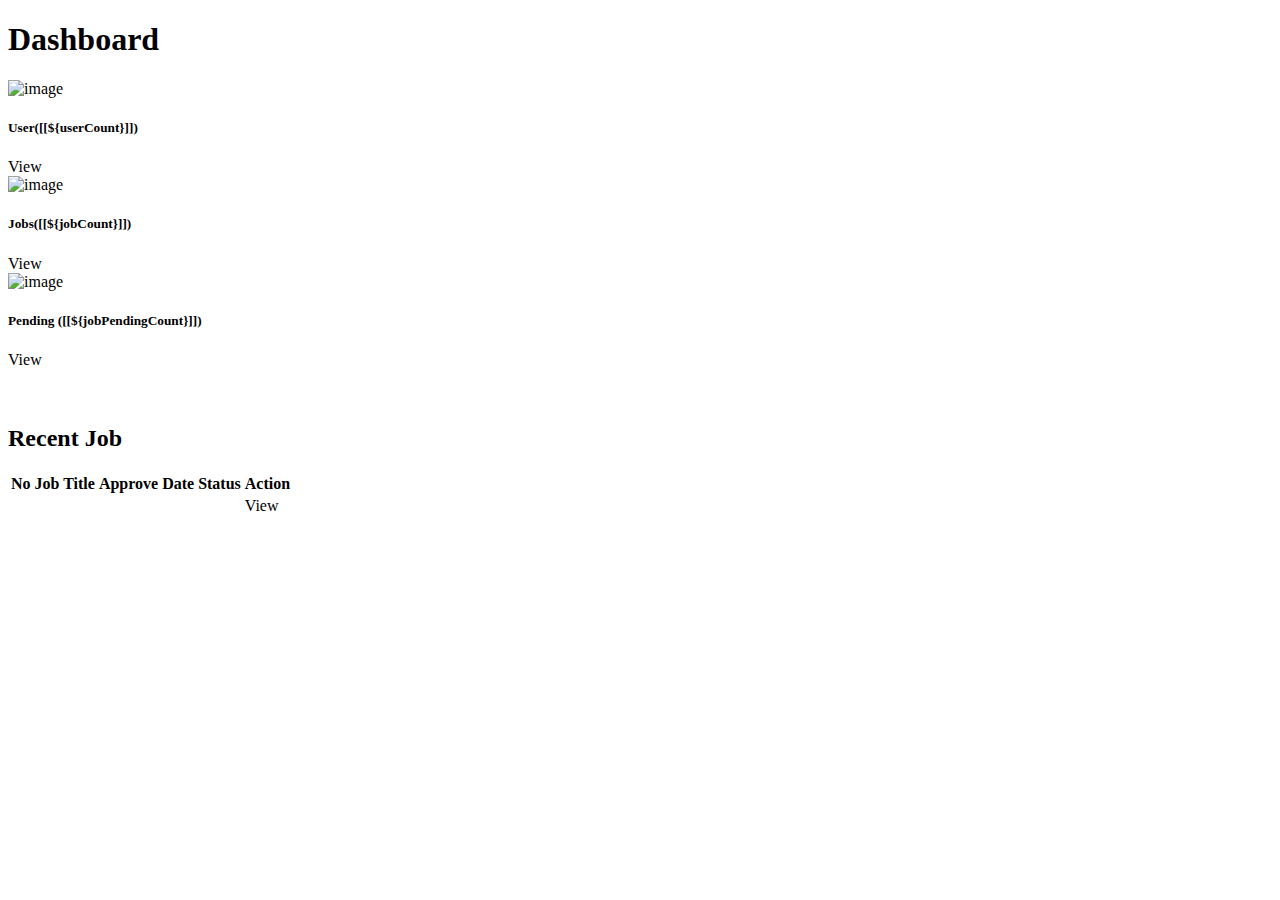
<file: src/main/resources/templates/index.html>
<!DOCTYPE html>
<html lang="en"
      xmlns:th="http://www.thymeleaf.org"
      xmlns:layout="http://www.ultraq.net.nz/thymeleaf/layout"
      layout:decorator
>
<head th:replace="layout::header">
</head>
<body>


<div class="container-fluid">
    <div class="row">

        <nav th:replace="layout::menu"></nav>

        <main role="main" class="col-md-9 ml-sm-auto col-lg-10 pt-3 px-4">

            <div class="d-flex justify-content-between flex-wrap flex-md-nowrap align-items-center pb-2 mb-3 border-bottom bg-color">
                <h1 class="h2">Dashboard</h1>
            </div>

            <div class="row">
                <div class="container col-3 bg-light ml-1 p-3">
                    <div class="row">
                        <div class="col-4"><img th:src="@{/image/user.png}" alt="image" width="80" height="100"></div>
                        <div class="col-4">
                            <h5 class="card-title">User([[${userCount}]])</h5>
                            <a th:href="@{/user}" class="btn btn-primary">View</a>
                        </div>
                    </div>
                </div>

                <div class="container col-3 bg-light ml-1 p-3">
                    <div class="row">
                        <div class="col-4"><img th:src="@{/image/job.png}" alt="image" width="80" height="100"></div>
                        <div class="col-4">
                            <h5 class="card-title">Jobs([[${jobCount}]])</h5>
                            <a th:href="@{/job}" class="btn btn-primary">View</a>
                        </div>
                    </div>
                </div>
                
                <div class="container col-3 bg-light ml-1 p-3">
                    <div class="row">
                        <div class="col-4"><img th:src="@{/image/job.png}" alt="image" width="80" height="100"></div>
                        <div class="col-4">
                            <h5 class="card-title">Pending ([[${jobPendingCount}]])</h5>
                            <a th:href="@{/review}" class="btn btn-primary">View</a>
                        </div>
                    </div>
                </div>
            </div>


            <br/><br/>

            <h2>Recent Job</h2>
            <div class="table-responsive">
                <table class="table table-striped table-sm">
                    <thead>
                    <tr>
                        <th>No</th>
                        <th>Job Title</th>
                        <th>Approve Date</th>
                        <th>Status</th>
                        <th>Action</th>
                    </tr>
                    </thead>
                    <tbody>
                    <tr th:each="job, iter: ${jobs}" th:object="${job}">
                        <td th:text="${(iter.index + 1)}"></td>
                        <td th:text="*{jobTitle}"></td>
                        <td th:text="${@dateDiffUtility.getDiffHour(job.approvedDate)}"></td>
                        <td th:text="*{status}"></td>
                        <td>
                            <a th:href="@{/job/view/{postId}(postId=*{postId})}" class="btn btn-info">View</a>
                        </td>
                    </tr>
                    </tbody>
                </table>
            </div>
        </main>


    </div>
</div>


<th:block th:replace="layout::script">
</th:block>

</body>
</html>
</file>
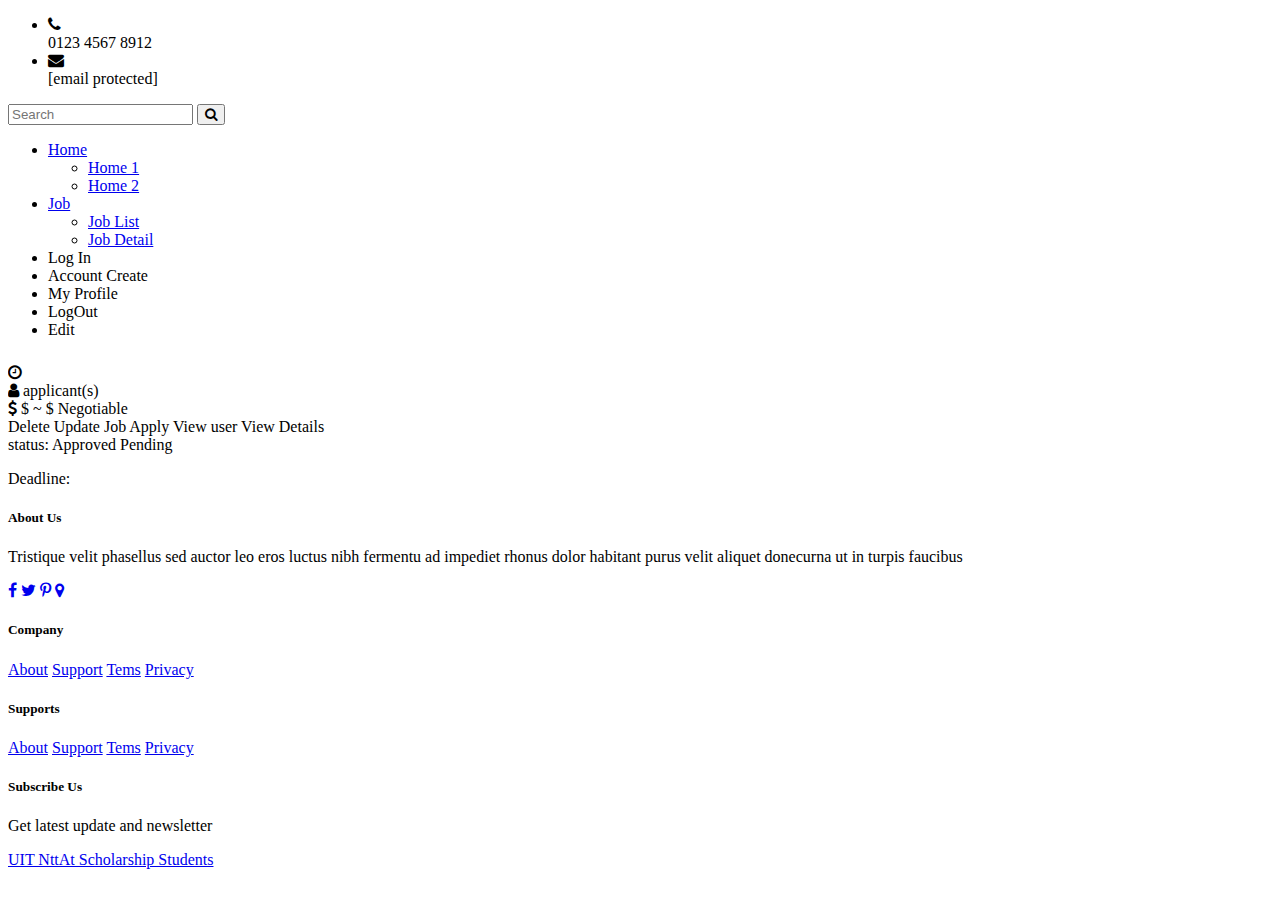
<file: src/main/resources/templates/common/master.html>
<!doctype html>
<html lang="eng" xmlns:th="http://www.w3.org/1000/xhtml" xmlns:sec="http://www.w3.org/1999/xhtml">
<head th:fragment="header">

<meta charset="utf-8">
<meta name="author" content="">
<meta name="description" content="">
<meta name="keywords" content="HTML,CSS,XML,JavaScript">
<meta http-equiv="x-ua-compatible" content="ie=edge">
<meta name="viewport" content="width=device-width, initial-scale=1.0">

<title>Jobz-post-job</title>

<script th:src="@{/js/4n2NXumNjtg5LPp6VXLlDicTUfA.js}"></script>
<link rel="apple-touch-icon" th:href="@{/images/apple-touch-icon.html}">
<link rel="shortcut icon" type="image/ico" th:href="@{/images/favicon.html}" />

<link rel="stylesheet" th:href="@{/css/bootstrap.min.css}">

<link th:href="@{/css/matrialize.css}" rel="stylesheet">

<link th:href="@{/owlcarousel/assets/owl.carousel.min.css}" rel="stylesheet">

<link rel="stylesheet" type="text/css" th:href="@{/css/jquery-ui.min.css}">

<link rel="stylesheet" th:href="@{/css/all.min.css}">

<link rel="stylesheet" th:href="@{/css/mdb.min.css}">

<link rel="stylesheet" href="https://cdnjs.cloudflare.com/ajax/libs/font-awesome/4.7.0/css/font-awesome.min.css">

<link rel="stylesheet" th:href="@{/css/style.css}">

<link rel="stylesheet" th:href="@{/css/mycss.css}">

 <link rel="stylesheet" th:href="@{/css/animations.css}">

 <link rel="stylesheet" th:href="@{/css/custom-radio-button.css}">
 

</head>
<body>
	<header class="header" th:fragment="common-header">
		<div class="top_bar background-color-orange">
			<div class="top_bar_container">
				<div class="container">
					<div class="row">
						<div class="col">
							<div
								class="top_bar_content d-flex flex-row align-items-center justify-content-start">
								<ul class="top_bar_contact_list">
									<li><i class="fa fa-phone coll" aria-hidden="true"></i>
										<div class="contact-no">0123 4567 8912</div></li>
									<li><i class="fa fa-envelope coll" aria-hidden="true"></i>
										<div class="email">
											<a
												th:href="@{https://demo.technosarjan.com/cdn-cgi/l/email-protection}"
												class="__cf_email__"
												data-cfemail="c3a6bba2aeb3afa683a9aca1b7a6ada7eda0acae">[email&#160;protected]</a>
										</div></li>
								</ul>
								<div class=" ml-auto ">
									<!--<div class="search_button search">
										<i class="large material-icons search-icone">search</i>
									</div>
									<div
										class="hamburger menu_mm  search_button transparent search display">
										<i
											class="large material-icons font-color-white  search-icone  menu_mm ">menu</i>
									</div>-->
								</div>
							</div>
						</div>
					</div>
				</div>
			</div>
		</div>

		<div class="header_container background-color-orange-light">
			<div class="container">
				<div class="row">
					<div class="col">
						<div
							class="header_content d-flex flex-row align-items-center justify-content-start">
							<!--<div class="logo_container">
								<a th:href="@{index.html}"> <img th:src="@{imags/logo.png}"
									class="logo-text" alt="">
								</a>
							</div>-->
							<nav class="main_nav_contaner ml-auto">
								<!--<ul class="main_nav">
									<li class="dropdown active "><a class="dropdown-toggle"
										data-toggle="dropdown" href="#">Home <span class="caret"></span></a>
										<ul class="dropdown-menu">
											<li><a href="index.html">Home variation 1</a></li>
											<li><a href="index2.html">Home variation 2</a></li>
										</ul></li>
									<li class="dropdown "><a class="dropdown-toggle"
										data-toggle="dropdown" href="#">Job <span class="caret"></span></a>
										<ul class="dropdown-menu">
											<li><a th:href="job_category.html">Job List</a></li>
											<li><a th:href="job_detail.html">Job Detail</a></li>
										</ul></li>
					            	<li><a sec:authorize="isAnonymous()" th:href="@{/login}">Log In</a></li>
					            	<li><a sec:authorize="isAnonymous()" th:href="@{/userRegister}">Account Create</a></li>
						            <li><a sec:authorize="isAuthenticated()" th:href="@{/myProfile}">My Profile</a></li>
						             <li><a sec:authorize="isAuthenticated()" th:href="@{/logout}">LogOut</a></li>
						             <li><a sec:authorize="isAuthenticated()" th:href="@{/updateUser}">Edit</a></li>
									<li class="dropdown ">
                                        <a class="dropdown-toggle" data-toggle="dropdown" href="#"><i class="fa fa-building fa-2x" aria-hidden="true"></i>
                                            <span class="caret"></span>
                                        </a>
                                        <ul class="dropdown-menu">
                                            <li><a href="job_category.html">Edit Profile</a></li>
                                            <li><a th:href="@{/viewPosts}">View Uploaded Posts</a></li>
                                        </ul>
                                    </li>
									<li class="dropdown ">
                                        <a class="dropdown-toggle" data-toggle="dropdown" href="#"><i class="fa fa-user fa-2x" aria-hidden="true"></i>
                                            <span class="caret"></span>
                                        </a>
                                        <ul class="dropdown-menu">
                                            <li><a th:href="@{/signup}">Sign Up</a></li>
                                            <li><a th:href="@{/login}">LogIn</a></li>
                                            <li><a th:href="@{/companyAccount}">My Account</a></li>
                                        </ul>
                                    </li>
								</ul>
								<div class=" Post-Jobs" sec:authorize="hasAnyAuthority('ROLE_COMPANY')">		
									<a th:href="@{/postJob}" class=""> Post Jobs </a>
								</div>
								<div class="hamburger menu_mm menu-vertical">
									<i
										class="large material-icons font-color-white menu_mm menu-vertical">menu</i>
								</div>-->
							</nav>
						</div>
					</div>
				</div>
			</div>
		</div>

		<div
			class="menu d-flex flex-column align-items-end justify-content-start text-right menu_mm trans_400">
			<div class="menu_close_container">
				<div class="menu_close">
					<div></div>
					<div></div>
				</div>
			</div>
			<div class="search">
				<form action="#" class="header_search_form menu_mm">
					<input type="search" class="search_input menu_mm"
						placeholder="Search" required="required">
					<button
						class="header_search_button d-flex flex-column align-items-center justify-content-center menu_mm">
						<i class="fa fa-search menu_mm" aria-hidden="true"></i>
					</button>
				</form>
			</div>
			<nav class="menu_nav">
				<ul class="menu_mm">
					<li class="dropdown menu_mm"><a class="dropdown-toggle"
						data-toggle="dropdown" href="#">Home <span class="caret"></span></a>
						<ul class="dropdown-menu">
							<li><a href="index.html">Home 1</a></li>
							<li><a href="index2.html">Home 2</a></li>
						</ul></li>
					<li class="dropdown menu_mm"><a
						class="dropdown-toggle menu_mm" data-toggle="dropdown" href="#">Job
					</a>
						<ul class="dropdown-menu menu_mm">
							<li class="menu_mm"><a href="job_category.html">Job List</a></li>
							<li class="menu_mm"><a href="job_detail.html">Job Detail</a></li>
						</ul></li>
					    <li><a sec:authorize="isAnonymous()" th:href="@{/login}">Log In</a></li>
					    <li><a sec:authorize="isAnonymous()" th:href="@{/userRegister}">Account Create</a></li>
						<li><a sec:authorize="isAuthenticated()" th:href="@{/myProfile}">My Profile</a></li>
						<li><a sec:authorize="isAuthenticated()" th:href="@{/logout}">LogOut</a></li>
						<li><a sec:authorize="isAuthenticated()" th:href="@{/updateUser}">Edit</a></li>
				</ul>
			</nav>
		</div>
	</header>
	<div class="detail" th:each="post : ${listOfPosts}" th:fragment="jobPost">
		<input type="hidden" id="postId" th:value="${post.postId}">
		<div class="media display-inline text-align-center">
			<!-- <img src="imags/job-post-icone-1.png" alt="John Doe" class="mr-3 "> -->
			<div class="media-body text-left  text-align-center">
				<h6 th:text="${post.jobTitle}"></h6>
				<i class="fa fa-clock-o" aria-hidden="true"></i>
				<span class="text" th:text="${post.jobType}"></span>
				<br />
				<i class="fa fa-user text-primary" aria-hidden="true"></i>
				<span class="text" th:text="${post.employeeLimit}"></span> applicant(s)
				<br />
			  <i class="fa fa-usd text-warning" aria-hidden="true"></i>
				   
				<span th:if="${post.minSalary gt 0 and post.maxSalary gt 0}">
					$<span class="text font-size" th:text="${post.minSalary}"></span> ~
					$<span class="text font-size" th:text="${post.maxSalary}"></span>
				</span>
				<span th:if="${post.minSalary == null and post.maxSalary == null}">
					Negotiable
				</span>
				<div class="float-right margin-top text-align-center">
					<a th:onclick="'deletePost(\'' + ${post.postId} + '\');'" class="btn btn-danger" sec:authorize="hasAnyAuthority('ROLE_COMPANY')">Delete</a>
					
					<a th:href="@{/updatePost/}+${post.postId}" class="btn btn-info" sec:authorize="hasAnyAuthority('ROLE_COMPANY')">Update</a>
					
				   <a th:href="@{/jobApply/}+${post.postId}" class="btn btn-info" sec:authorize="hasAnyAuthority('ROLE_END_USER')">Job Apply</a>
				   
					<a th:href="@{/jobApplyUsers/}+${post.postId}" class="btn btn-info" sec:authorize="hasAnyAuthority('ROLE_COMPANY')">View user</a>
					
				   <a th:href="@{/jobPostDetails/}+${post.postId}" class="btn btn-info">View Details</a>

					<div>status: 
						<span th:if="${post.status}" class="text-success">Approved</span>
						<span th:if="!${post.status}" class="text-warning">Pending</span>
					</div> 
					<p class="date-time">Deadline: <span th:text="${post.deadline}"></span></p>
				</div>
			</div>
		</div>
	</div>
	<footer th:fragment="footer" id="footer" class="background-color-white">
		<div class="container">
			<div class="vertical-space-100"></div>
			<div class="row">
				<div class="col-lg-4 col-md-6 vertical-space-2">
					<h5>About Us</h5>
					<p class="paregraf">Tristique velit phasellus sed auctor leo
						eros luctus nibh fermentu ad impediet rhonus dolor habitant purus
						velit aliquet donecurna ut in turpis faucibus</p>
					<a href="#"> <i class="fa fa-facebook social-icon"></i></a> <a
						href="#"> <i class="fa fa-twitter social-icon"></i></a> <a
						href="#"> <i class="fa fa-pinterest-p social-icon"></i></a> <a
						href="#"> <i class="fa fa-map-marker social-icon"></i></a>
				</div>
				<div class="col-lg-2 col-md-6 vertical-space-2">
					<h5>Company</h5>
					<div class="text">
						<a href="#">About</a> <a href="#">Support</a> <a href="#">Tems</a>
						<a href="#">Privacy</a>
					</div>
				</div>
				<div class="col-lg-2 col-md-6 vertical-space-2">
					<h5>Supports</h5>
					<div class="text">
						<a href="#">About</a> <a href="#">Support</a> <a href="#">Tems</a>
						<a href="#">Privacy</a>
					</div>
				</div>
				<div class="col-lg-4 col-md-6 vertical-space-2">
					<h5>Subscribe Us</h5>
					<p>Get latest update and newsletter</p>
					<div class="vertical-space-30"></div>
					<!--<form>
						<input type="email" class="email " placeholder="Email Address "
							required="required"> <span class="fa fa-envelope email-icone "></span>
						<input type="submit" class="Subscribe" value="Subscribe">
					</form>-->
				</div>
			</div>
			<div class="vertical-space-60"></div>
		</div>
		<div class="container-fluid background-color-orange main-footer">
			<div class="container text-center">
				<div class="vertical-space-30"></div>
				<p>
					<a target="_blank" href="#">UIT NttAt Scholarship Students</a>
				</p>
			</div>
		</div>
	</footer>


	<div th:fragment="common-script">
		<script th:src="@{/js/email-decode.min.js}"></script>
		<script th:src="@{/js/jquery.min.js}"></script>
		<script th:src="@{/js/popper.min.js}"></script>
		<script th:src="@{/js/bootstrap.min.js}"></script>
		<script th:src="@{/owlcarousel/owl.carousel.min.js}"></script>
		<script th:src="@{/js/jquery-ui.min.js}"></script>
		<script th:src="@{/js/sweetalert.min.js}"></script>
		<script th:src="@{/js/mdb.min.js}"></script>
		<script th:src="@{/js/custom.js}"></script>
		<script th:src="@{/js/myjs.js}"></script>
		<script>
                (function(e, t, n) {
                    var r = e.querySelectorAll("html")[0];
                    r.className = r.className.replace(/(^|\s)no-js(\s|$)/, "$1js$2");
                })(document, window, 0);
        </script>
	</div>
</body>

</html>
</file>
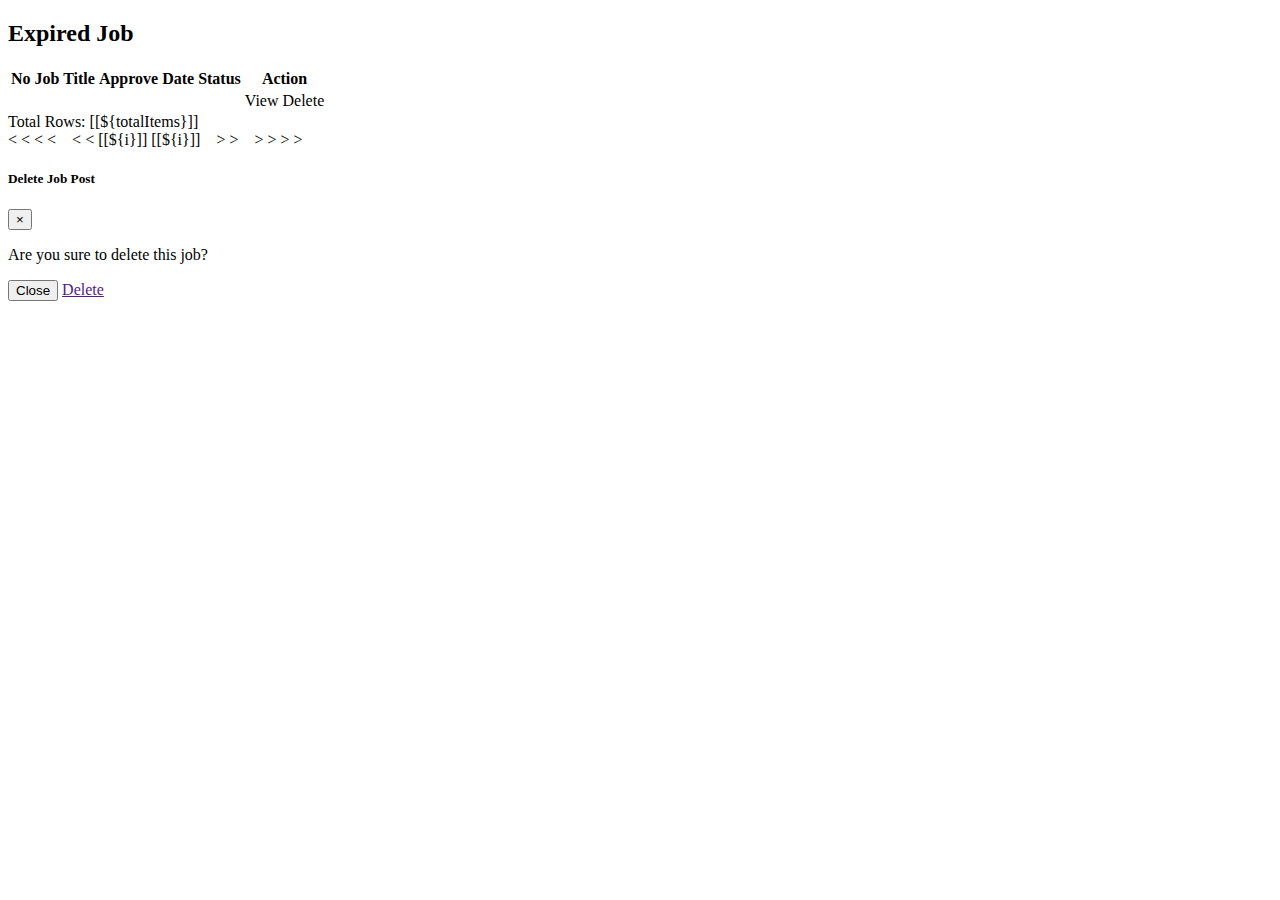
<file: src/main/resources/templates/expire/job.html>
<!DOCTYPE html>
<html lang="en"
      xmlns:th="http://www.thymeleaf.org"
      xmlns:layout="http://www.ultraq.net.nz/thymeleaf/layout"
      layout:decorator
>
<head th:replace="layout::header">
</head>
<body>


<div class="container-fluid">
    <div class="row">

        <nav th:replace="layout::menu"></nav>

        <main role="main" class="col-md-9 ml-sm-auto col-lg-10 pt-3 px-4">

            <div class="bg-color"><h2>Expired Job</h2></div>
            <div class="table-responsive table-hover">
                <table class="table table-striped table-sm">
                    <thead>
                    <tr>
                        <th>No</th>
                        <th>Job Title</th>
                        <th>Approve Date</th>
                        <th>Status</th>
                        <th>Action</th>
                    </tr>
                    </thead>
                    <tbody>
                    <tr th:each="job, iter: ${jobs}" th:object="${job}">
                        <td th:text="${(iter.index + 1) + (30 * (currentPage -1))}"></td>
                        <td th:text="*{jobTitle}"></td>
                        <td th:text="*{approvedDate}"></td>
                        <td th:text="*{status}"></td>
                        <td th:if="${#httpServletRequest.getRequestURI().contains('/expire')}">
                            <a th:href="@{/expire/view/{postId}(postId=*{postId})}" class="btn btn-info">View</a>
                           
                            <a th:href="@{/expire/delete/{postId}/{page}(postId=*{postId}, page=${currentPage})}" class="btn btn-danger delBtn">Delete</a>
                        </td>
                    </tr>
                    </tbody>
                </table>
            </div>

            <div th:if="${totalPage > 1}">
                <div class="row">
                    <div class="col-2">
                        Total Rows: [[${totalItems}]]
                    </div>
                    <div class="col-10">
                        <a th:if="${currentPage > 1}" th:href="@{'/expire/page/' + ${1}}"> &lt &lt </a>
                        <a th:unless="${currentPage > 1}"> &lt &lt </a>

                        &nbsp;&nbsp;
                        <a th:if="${currentPage > 1}" th:href="@{'/expire/page/' + ${currentPage - 1}}"> &lt </a>
                        <a th:unless="${currentPage > 1}"> &lt </a>

                        <span th:each="i : ${#numbers.sequence(1, totalPage)}">
                            <a th:if="${currentPage != i}" th:href="@{'/expire/page/' + ${i}}">[[${i}]]</a>
                            <a th:unless="${currentPage != i}">[[${i}]]</a> &nbsp;&nbsp;
                        </span>

                        <a th:if="${currentPage < totalPage}" th:href="@{'/expire/page/' + ${currentPage + 1}}"> &gt </a>
                        <a th:unless="${currentPage < totalPage}"> &gt </a>
                        &nbsp;&nbsp;

                        <a th:if="${currentPage < totalPage}" th:href="@{'/expire/page/' + ${totalPage}}">  &gt &gt </a>
                        <a th:unless="${currentPage < totalPage}"> &gt  &gt </a>
                    </div>
                </div>
            </div>
        </main>

        <div class="modal fade" id="deleteModal" tabindex="-1" role="dialog" aria-labelledby="exampleModalLabel" aria-hidden="true">
            <div class="modal-dialog" role="document">
                <div class="modal-content">
                    <div class="modal-header">
                        <h5 class="modal-title" id="exampleModalLabel">Delete Job Post</h5>
                        <button type="button" class="close" data-dismiss="modal" aria-label="Close">
                            <span aria-hidden="true">&times;</span>
                        </button>
                    </div>
                    <div class="modal-body">
                        <p class="alert alert-danger">
                            Are you sure to delete this job?
                        </p>
                    </div>
                    <div class="modal-footer">
                        <button type="button" class="btn btn-secondary" data-dismiss="modal">Close</button>
                        <a href="" class="btn btn-danger" id="delRef">Delete</a>
                    </div>
                </div>
            </div>
        </div>


    </div>
</div>


<th:block th:replace="layout::script">
</th:block>

<script>
    $('.delBtn').on('click', function() {
        console.log("delete btn is clicked");
       event.preventDefault();
       var href = $(this).attr('href');
       console.log(href);
       $('#deleteModal #delRef').attr('href', href);
       $('#deleteModal').modal();

    });



</script>

<script th:inline="javascript">
    $(document).ready(function () {
        var notification = /*[[${notification}]]*/ "";
        var action = /*[[${action}]]*/ "";

        if (action === 'delete') {
            iziToast.show({
                title: 'Success',
                message: notification,
                position: 'topRight',
                timeout: 10000,
                color: 'green'
            });
        } else if (action === 'update') {
            $('#myToast').toast('show');
            iziToast.show({
                title: 'Success',
                message: notification,
                position: 'topRight',
                timeout: 10000,
                color: 'green'
            });
        }
    });
</script>

</body>
</html>
</file>
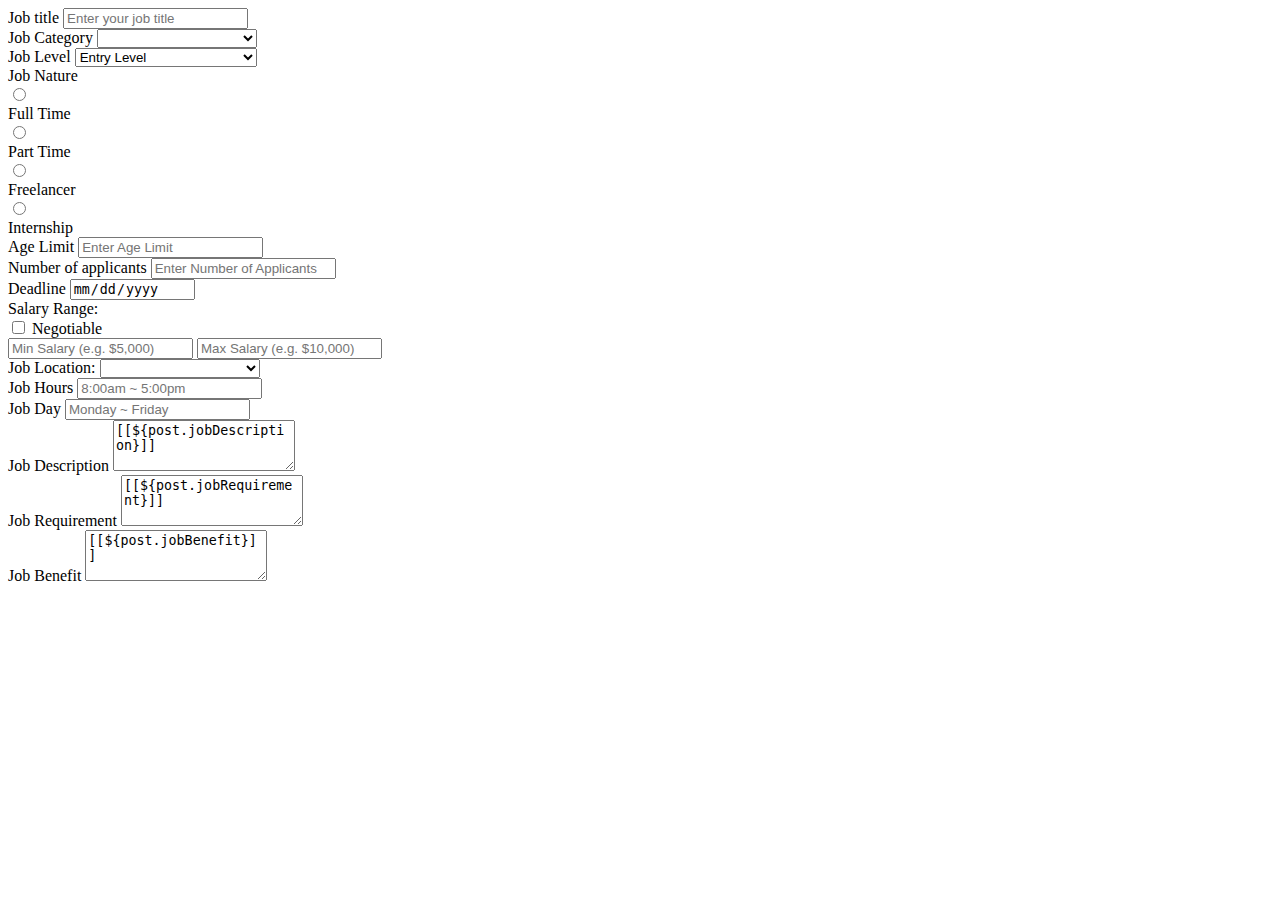
<file: src/main/resources/templates/expire/new.html>
<!doctype html>
<html lang="eng" xmlns:th="http://www.w3.org/1000/xhtml">

<head th:replace="common/master :: header" />

<body class="background-color-white" ng-app="ngAnimate">
 
    
    
    <section id="post_job">
        <div class="vertical-space-100"></div>
        <div class="vertical-space-101"></div>
        <div class="container">
            
            <!-- <a href="#" class="Save">Save</a> -->
            <div class="vertical-space-60"></div>
            <div class="job-post-box">
                <form th:action="@{/addPost}" method="POST">
                    <input type="hidden" name="postId" th:value="${post.postId}" />
                    <div class="form-group">
                        <label for="jobTitle">Job title</label>
                        <input type="text" class="form-control" id="jobTitle" th:name="jobTitle" th:value="${post.jobTitle}" placeholder="Enter your job title" readonly />
                    </div>
                    <div class="row">
                        <div class="col-lg-6 col-md-12">
                            <div class="form-group">
                                <label for="jobCategory">Job Category</label>
                                <select th:name="jobCategory" id="jobCategory" class="form-control" readonly>
                                    <option value="" disabled="disabled">Please select an option</option>
                                    <option th:each="jobCategory : ${jobCategoriesList}" th:text="${jobCategory}"
                                    th:selected="(${post.jobCategory}==${jobCategory})"></option>
                                </select>
                            </div>
                        </div>
                        <div class="col-lg-6 col-md-12">
                            <div class="form-group">
                                <label for="jobLevel">Job Level</label>
                                <select th:name="jobLevel" id="jobLevel" class="form-control" readonly>
                                    <option value="" disabled="disabled">Please select an option</option>
                                    <option th:selected="*{post.jobLevel=='Entry Level'}">Entry Level</option>
                                    <option th:selected="*{post.jobLevel=='Manager'}">Manager</option>
                                    <option th:selected="*{post.jobLevel=='Experienced Non-Manager'}">Experienced Non-Manager</option>
                                    <option th:selected="*{post.jobLevel=='Director and above'}">Director and above</option>
                                </select>
                            </div>
                        </div>
                    </div>
                    
                    <div id="Job-Nature">
                        <label>Job Nature</label>
                    </div>
                    <div>
                        <div class="radio-tile-group">
                            <div class="input-container">
                                <input type="radio" name="jobType" class="radio-button" value="Full Time" th:checked="*{post.jobType=='Full Time'}">
                                <div class="radio-tile">
                                    <label for="fullTime" class="radio-tile-label">Full Time</label>
                                </div>
                            </div>
                            <div class="input-container">
                                <input type="radio" name="jobType" class="radio-button" value="Part Time" th:checked="*{post.jobType=='Part Time'}">
                                <div class="radio-tile">
                                    <label for="fullTime" class="radio-tile-label">Part Time</label>
                                </div>
                            </div>
                            <div class="input-container">
                                <input type="radio" name="jobType" class="radio-button" value="Freelancer" th:checked="*{post.jobType=='Freelancer'}">
                                <div class="radio-tile">
                                    <label for="fullTime" class="radio-tile-label">Freelancer</label>
                                </div>
                            </div>
                            <div class="input-container">
                                <input type="radio" name="jobType" class="radio-button" value="Internship" th:checked="*{post.jobType=='Internship'}">
                                <div class="radio-tile">
                                    <label for="fullTime" class="radio-tile-label">Internship</label>
                                </div>
                            </div>
                        </div>
                    </div>
                    <div class="row mt-3">
                        <div class="col-lg-4 col-md-4">
                            <div class="form-group">
                                <label for="ageLimit">Age Limit</label>
                                <input type="text" class="form-control" id="ageLimit" th:name="ageLimit" th:value="${post.ageLimit}" placeholder="Enter Age Limit" readonly />
                            </div>
                        </div>
                        <div class="col-lg-4 col-md-4">
                            <div class="form-group">
                                <label for="employeeLimit">Number of applicants</label>
                                <input type="text" class="form-control" id="employeeLimit" th:name="employeeLimit" th:value="${post.employeeLimit}" placeholder="Enter Number of Applicants" readonly />
                            </div>
                        </div>
                        <div class="col-lg-4 col-md-4">
                            <div class="form-group">
                                <label for="deadline">Deadline</label>
                                <input type="date" class="form-control" id="deadline" th:name="deadline" th:value="${post.deadline}" readonly>
                            </div>
                        </div>
                    </div>
                    <div class="row">
                        <div class="col-lg-6 col-md-6">
                            <div class="form-group">
                                <label for="salary">Salary Range:</label>
                                <div>
                                    <input type="checkbox" ng-model="checked" th:attr="ng-init='checked='+${post.minSalary == null and post.maxSalary == null}" />   Negotiable
                                </div>
                                <div class="d-flex flex-row animate-if" ng-if="!checked">
                                    <input type="text" class="form-control mr-3" id="minSalary" th:name="minSalary" th:value="${post.minSalary}" placeholder="Min Salary (e.g. $5,000)" readonly>
                                    <input type="text" class="form-control" id="maxSalary" th:name="maxSalary" th:value="${post.maxSalary}" placeholder="Max Salary (e.g. $10,000)" readonly>
                                </div>
                            </div>
                        </div>
                        <div class="col-lg-6 col-md-6">
                            <div class="form-group">
                                <label for="jobLocation">Job Location:</label>
                                <select
                                id="jobLocation" class="form-control"
                                th:name="jobLocation"
                                readonly="readonly">
                                <option value="" disabled="disabled">Please
                                    select an option</option>
                                    <option th:each="jobLocation : ${jobLocationsList}" th:text="${jobLocation}"
                                    th:selected="(${post.jobLocation}==${jobLocation})"></option>
                                </select>
                            </div>
                        </div>
                    </div>
                    <div class="row">
                        <div class="col-lg-6 col-md-6">
                            <div class="form-group">
                                <label for="jobHour">Job Hours</label>
                                <input type="text" class="form-control" id="jobHour" th:name="jobHour" th:value="${post.jobHour}" placeholder="8:00am ~ 5:00pm" readonly />
                            </div>
                        </div>
                        <div class="col-lg-6 col-md-6">
                            <div class="form-group">
                                <label for="jobDay">Job Day</label>
                                <input type="text" class="form-control" id="jobDay" th:name="jobDay" th:value="${post.jobDay}" placeholder="Monday ~ Friday" readonly />
                            </div>
                        </div>
                    </div>
                    <!-- <div class="row">
                        <div class="col-lg-6 col-md-6">
                            <div class="form-group ">
                                <label>Company Logo</label>
                                <div class="box text-center">
                                    <input type="file" name="file-5[]" id="file-5" class="inputfile inputfile-4" data-multiple-caption="{count} files selected" multiple />
                                    <label for="file-5">
                                        <i>
                                            <img src="imags/job-post.png" class="imtges" alt="">
                                        </i>
                                        <span>Drop your file here, or <i class="font-color-orange">Browse</i></span>
                                    </label>
                                </div>
                            </div>
                        </div>
                        <div class="col-lg-6 col-md-6">
                            <div class="form-group">
                                <label>Document</label>
                                <div class="box text-center">
                                    <input type="file" name="file-7[]" id="file-7" class="inputfile1 inputfile-4" data-multiple-caption="{count} files selected" multiple />
                                    <label for="file-7">
                                        <i>
                                            <img src="imags/job-post.png" class="imtges" alt="">
                                        </i>
                                        <span>Drop your file here, or <i class="font-color-orange">Browse</i></span>
                                    </label>
                                </div>
                            </div>
                        </div>
                    </div> -->
                    <div class="form-group">
                        <label for="jobDescription">Job Description</label>
                        <textarea class="form-control small" id="jobDescription" th:name="jobDescription" th:inline="text" placeholder="Write job description" rows="3" readonly>[[${post.jobDescription}]]</textarea>
                    </div>
                    <div class="form-group">
                        <label for="jobRequirement">Job Requirement</label>
                        <textarea class="form-control large" id="jobRequirement" th:name="jobRequirement" th:inline="text" placeholder="Write job requirement" rows="3" readonly>[[${post.jobRequirement}]]</textarea>
                    </div>
                    <div class="form-group">
                        <label for="jobBenefit">Job Benefit</label>
                        <textarea class="form-control large" id="jobBenefit" th:name="jobBenefit" th:inline="text" placeholder="Write job benefit" rows="3" readonly>[[${post.jobBenefit}]]</textarea>
                    </div>
                    
                    <div class="form-group">
                        <!--<label>Agree with term and conditions</label>
                        <div class="form-check">
                            <input type="checkbox" class="form-check-input " id="exampleCheck1" readonly />
                            <label class="form-check-label text-left" for="exampleCheck1">Agree with the <a href="">Term and Conditions</a></label>
                        </div>-->
                    </div>
                   
                </form>
            </div>
        </div>
    </section>
    
    <footer th:replace="common/master :: footer" />
    
    <div th:replace="common/master :: common-script" />
    <script th:src="@{/js/angular.min.js}"></script>
    <script th:src="@{/js/angular-animate.js}"></script>
</body>

</html>
</file>
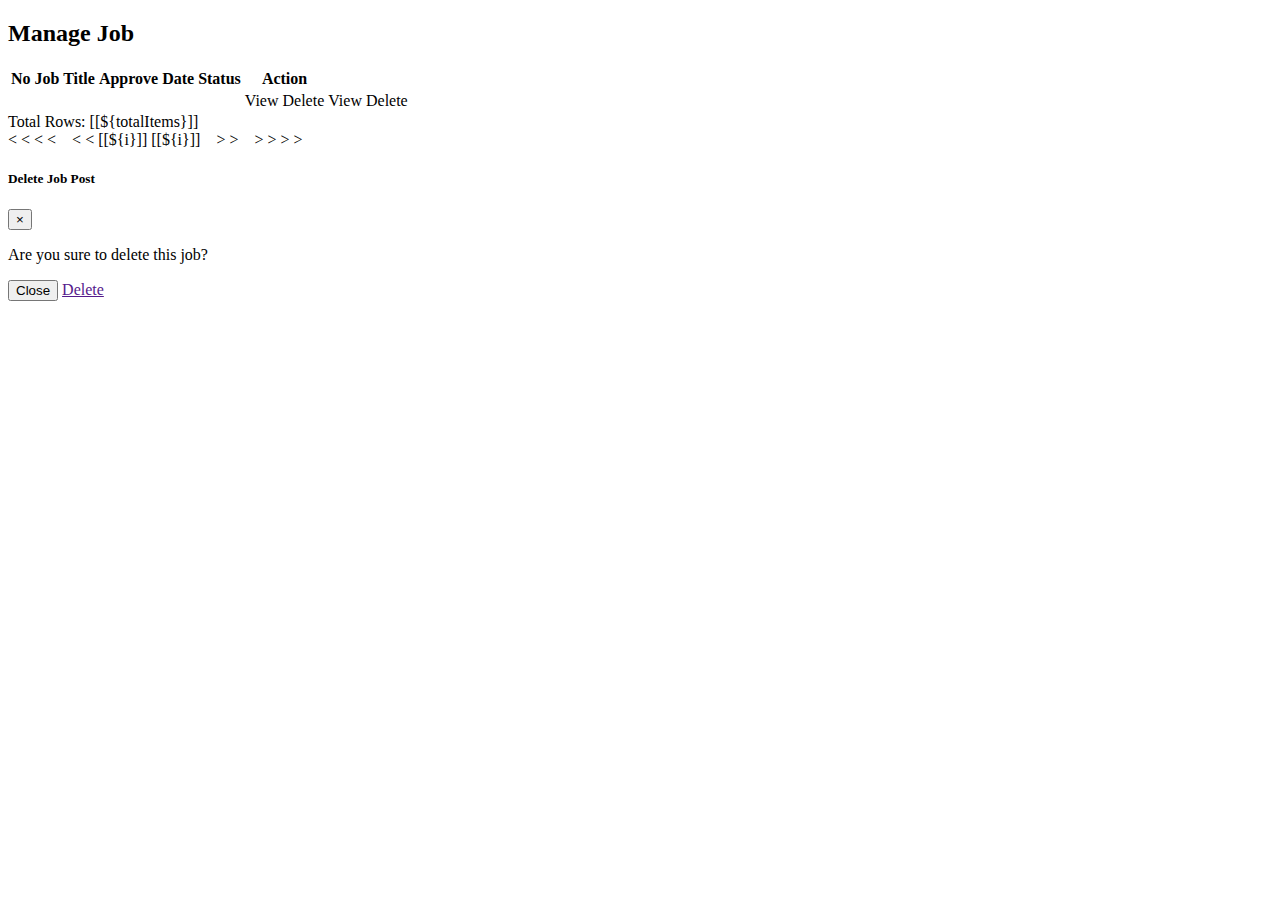
<file: src/main/resources/templates/job/job.html>
<!DOCTYPE html>
<html lang="en"
      xmlns:th="http://www.thymeleaf.org"
      xmlns:layout="http://www.ultraq.net.nz/thymeleaf/layout"
      layout:decorator
>
<head th:replace="layout::header">
</head>
<body>


<div class="container-fluid">
    <div class="row">

        <nav th:replace="layout::menu"></nav>

        <main role="main" class="col-md-9 ml-sm-auto col-lg-10 pt-3 px-4">

            <div class="bg-color"><h2>Manage Job</h2></div>
            <div class="table-responsive table-hover">
                <table class="table table-striped table-sm">
                    <thead>
                    <tr>
                        <th>No</th>
                        <th>Job Title</th>
                        <th>Approve Date</th>
                        <th>Status</th>
                        <th>Action</th>
                    </tr>
                    </thead>
                    <tbody>
                    <tr th:each="job, iter: ${jobs}" th:object="${job}">
                        <td th:text="${(iter.index + 1) + (30 * (currentPage -1))}"></td>
                        <td th:text="*{jobTitle}"></td>
                        <td th:text="*{approvedDate}"></td>
                        <td th:text="*{status}"></td>
                        <td th:if="${#httpServletRequest.getRequestURI().contains('/job')}">
                            <a th:href="@{/job/view/{postId}(postId=*{postId})}" class="btn btn-info">View</a>
                           
                            <a th:href="@{/job/delete/{postId}/{page}(postId=*{postId}, page=${currentPage})}" class="btn btn-danger delBtn">Delete</a>
                        </td>
                        <td th:if="${#httpServletRequest.getRequestURI().contains('/expire')}">
                            <a th:href="@{/expire/view/{postId}(postId=*{postId})}" class="btn btn-info">View</a>
                           
                            <a th:href="@{/expire/delete/{postId}/{page}(postId=*{postId}, page=${currentPage})}" class="btn btn-danger delBtn">Delete</a>
                        </td>
                    </tr>
                    </tbody>
                </table>
            </div>

            <div th:if="${totalPage > 1}">
                <div class="row">
                    <div class="col-2">
                        Total Rows: [[${totalItems}]]
                    </div>
                    <div class="col-10">
                        <a th:if="${currentPage > 1}" th:href="@{'/job/page/' + ${1}}"> &lt &lt </a>
                        <a th:unless="${currentPage > 1}"> &lt &lt </a>

                        &nbsp;&nbsp;
                        <a th:if="${currentPage > 1}" th:href="@{'/job/page/' + ${currentPage - 1}}"> &lt </a>
                        <a th:unless="${currentPage > 1}"> &lt </a>

                        <span th:each="i : ${#numbers.sequence(1, totalPage)}">
                            <a th:if="${currentPage != i}" th:href="@{'/job/page/' + ${i}}">[[${i}]]</a>
                            <a th:unless="${currentPage != i}">[[${i}]]</a> &nbsp;&nbsp;
                        </span>

                        <a th:if="${currentPage < totalPage}" th:href="@{'/job/page/' + ${currentPage + 1}}"> &gt </a>
                        <a th:unless="${currentPage < totalPage}"> &gt </a>
                        &nbsp;&nbsp;

                        <a th:if="${currentPage < totalPage}" th:href="@{'/job/page/' + ${totalPage}}">  &gt &gt </a>
                        <a th:unless="${currentPage < totalPage}"> &gt  &gt </a>
                    </div>
                </div>
            </div>
        </main>

        <div class="modal fade" id="deleteModal" tabindex="-1" role="dialog" aria-labelledby="exampleModalLabel" aria-hidden="true">
            <div class="modal-dialog" role="document">
                <div class="modal-content">
                    <div class="modal-header">
                        <h5 class="modal-title" id="exampleModalLabel">Delete Job Post</h5>
                        <button type="button" class="close" data-dismiss="modal" aria-label="Close">
                            <span aria-hidden="true">&times;</span>
                        </button>
                    </div>
                    <div class="modal-body">
                        <p class="alert alert-danger">
                            Are you sure to delete this job?
                        </p>
                    </div>
                    <div class="modal-footer">
                        <button type="button" class="btn btn-secondary" data-dismiss="modal">Close</button>
                        <a href="" class="btn btn-danger" id="delRef">Delete</a>
                    </div>
                </div>
            </div>
        </div>


    </div>
</div>


<th:block th:replace="layout::script">
</th:block>

<script>
    $('.delBtn').on('click', function() {
        console.log("delete btn is clicked");
       event.preventDefault();
       var href = $(this).attr('href');
       console.log(href);
       $('#deleteModal #delRef').attr('href', href);
       $('#deleteModal').modal();

    });



</script>

<script th:inline="javascript">
    $(document).ready(function () {
        var notification = /*[[${notification}]]*/ "";
        var action = /*[[${action}]]*/ "";

        if (action === 'delete') {
            iziToast.show({
                title: 'Success',
                message: notification,
                position: 'topRight',
                timeout: 10000,
                color: 'green'
            });
        } else if (action === 'update') {
            $('#myToast').toast('show');
            iziToast.show({
                title: 'Success',
                message: notification,
                position: 'topRight',
                timeout: 10000,
                color: 'green'
            });
        }
    });
</script>

</body>
</html>
</file>
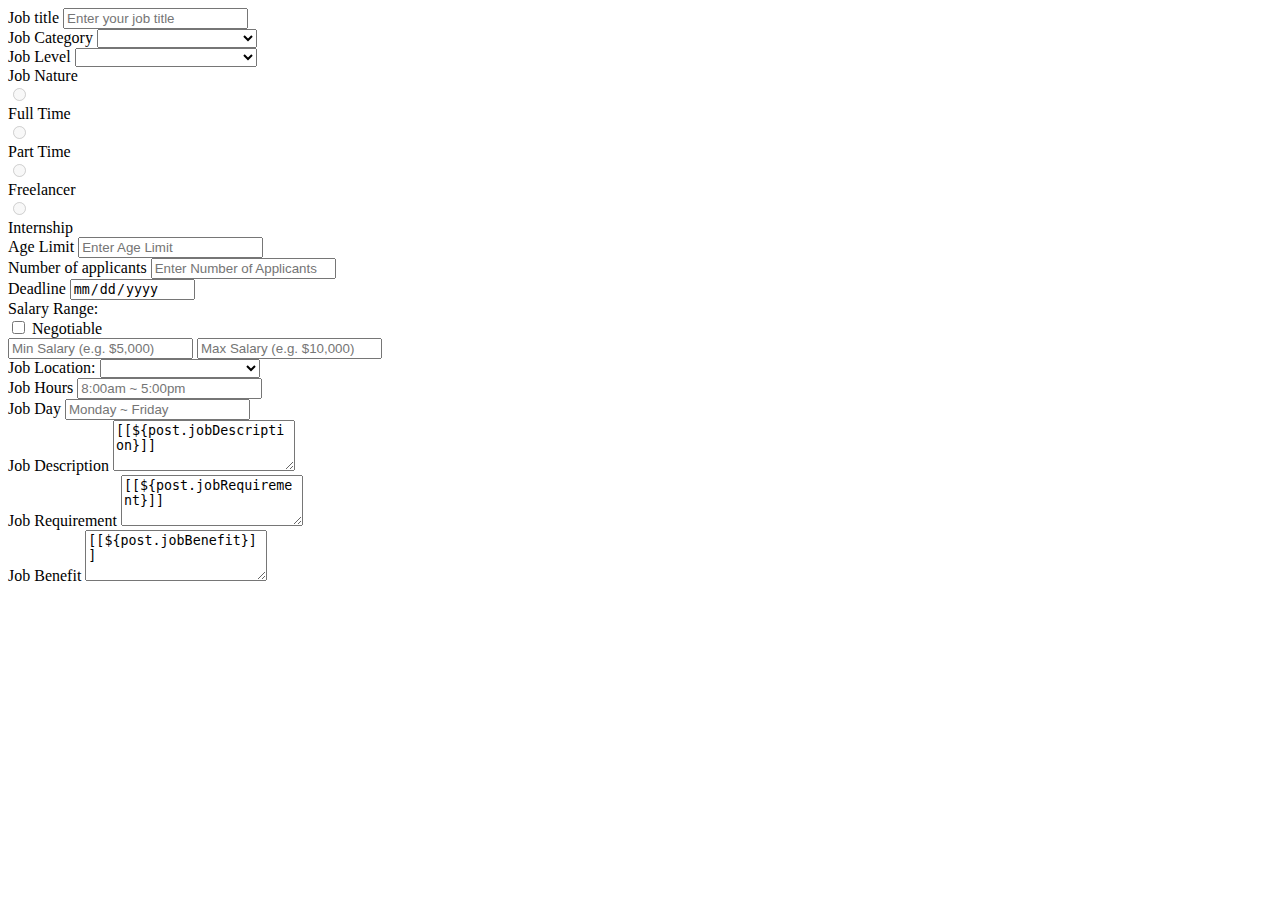
<file: src/main/resources/templates/job/new.html>
<!doctype html>
<html lang="eng" xmlns:th="http://www.w3.org/1000/xhtml">

<head th:replace="common/master :: header" />

<body class="background-color-white" ng-app="ngAnimate">
 
    
    
    <section id="post_job">
        <div class="vertical-space-100"></div>
        <div class="vertical-space-101"></div>
        <div class="container">
           
            <!-- <a href="#" class="Save">Save</a> -->
            <div class="vertical-space-60"></div>
            <div class="job-post-box">
                <form th:action="@{/addPost}" method="POST">
                    <input type="hidden" name="postId" th:value="${post.postId}" />
                    <div class="form-group">
                        <label for="jobTitle">Job title</label>
                        <input type="text" class="form-control" id="jobTitle" th:name="jobTitle" th:value="${post.jobTitle}" placeholder="Enter your job title" readonly />
                    </div>
                    <div class="row">
                        <div class="col-lg-6 col-md-12">
                            <div class="form-group">
                                <label for="jobCategory">Job Category</label>
                                <select th:name="jobCategory" id="jobCategory" class="form-control" readonly>
                                    <option value="" disabled="disabled">Please select an option</option>
                                    <option th:each="jobCategory : ${jobCategoriesList}" th:text="${jobCategory}"
                                    th:selected="(${post.jobCategory}==${jobCategory})"></option>
                                </select>
                            </div>
                        </div>
                        <div class="col-lg-6 col-md-12">
                            <div class="form-group">
                                <label for="jobLevel">Job Level</label>
                                <select th:name="jobLevel" id="jobLevel" class="form-control" readonly>
                                    <option value="" disabled="disabled">Please select an option</option>
                                    <option th:selected="*{post.jobLevel=='Entry Level'}"  disabled="disabled">Entry Level</option>
                                    <option th:selected="*{post.jobLevel=='Manager'}"  disabled="disabled">Manager</option>
                                    <option th:selected="*{post.jobLevel=='Experienced Non-Manager'}"  disabled="disabled">Experienced Non-Manager</option>
                                    <option th:selected="*{post.jobLevel=='Director and above'}"  disabled="disabled">Director and above</option>
                                </select>
                            </div>
                        </div>
                    </div>
                    
                    <div id="Job-Nature">
                        <label>Job Nature</label>
                    </div>
                    <div>
                        <div class="radio-tile-group">
                            <div class="input-container">
                                <input type="radio" name="jobType" class="radio-button" value="Full Time" th:checked="*{post.jobType=='Full Time'}"  disabled="disabled">
                                <div class="radio-tile">
                                    <label for="fullTime" class="radio-tile-label">Full Time</label>
                                </div>
                            </div>
                            <div class="input-container">
                                <input type="radio" name="jobType" class="radio-button" value="Part Time" th:checked="*{post.jobType=='Part Time'}"  disabled="disabled">
                                <div class="radio-tile">
                                    <label for="fullTime" class="radio-tile-label">Part Time</label>
                                </div>
                            </div>
                            <div class="input-container">
                                <input type="radio" name="jobType" class="radio-button" value="Freelancer" th:checked="*{post.jobType=='Freelancer'}"  disabled="disabled">
                                <div class="radio-tile">
                                    <label for="fullTime" class="radio-tile-label">Freelancer</label>
                                </div>
                            </div>
                            <div class="input-container">
                                <input type="radio" name="jobType" class="radio-button" value="Internship" th:checked="*{post.jobType=='Internship'}"  disabled="disabled">
                                <div class="radio-tile">
                                    <label for="fullTime" class="radio-tile-label">Internship</label>
                                </div>
                            </div>
                        </div>
                    </div>
                    <div class="row mt-3">
                        <div class="col-lg-4 col-md-4">
                            <div class="form-group">
                                <label for="ageLimit">Age Limit</label>
                                <input type="text" class="form-control" id="ageLimit" th:name="ageLimit" th:value="${post.ageLimit}" placeholder="Enter Age Limit" readonly />
                            </div>
                        </div>
                        <div class="col-lg-4 col-md-4">
                            <div class="form-group">
                                <label for="employeeLimit">Number of applicants</label>
                                <input type="text" class="form-control" id="employeeLimit" th:name="employeeLimit" th:value="${post.employeeLimit}" placeholder="Enter Number of Applicants" readonly />
                            </div>
                        </div>
                        <div class="col-lg-4 col-md-4">
                            <div class="form-group">
                                <label for="deadline">Deadline</label>
                                <input type="date" class="form-control" id="deadline" th:name="deadline" th:value="${post.deadline}" readonly>
                            </div>
                        </div>
                    </div>
                    <div class="row">
                        <div class="col-lg-6 col-md-6">
                            <div class="form-group">
                                <label for="salary">Salary Range:</label>
                                <div>
                                    <input type="checkbox" ng-model="checked" th:attr="ng-init='checked='+${post.minSalary == null and post.maxSalary == null}" />   Negotiable
                                </div>
                                <div class="d-flex flex-row animate-if" ng-if="!checked">
                                    <input type="text" class="form-control mr-3" id="minSalary" th:name="minSalary" th:value="${post.minSalary}" placeholder="Min Salary (e.g. $5,000)" readonly>
                                    <input type="text" class="form-control" id="maxSalary" th:name="maxSalary" th:value="${post.maxSalary}" placeholder="Max Salary (e.g. $10,000)" readonly>
                                </div>
                            </div>
                        </div>
                        <div class="col-lg-6 col-md-6">
                            <div class="form-group">
                                <label for="jobLocation">Job Location:</label>
                                <select
                                id="jobLocation" class="form-control"
                                th:name="jobLocation"
                                readonly="readonly">
                                <option value="" disabled="disabled">Please
                                    select an option</option>
                                    <option th:each="jobLocation : ${jobLocationsList}" th:text="${jobLocation}"
                                    th:selected="(${post.jobLocation}==${jobLocation})"></option>
                                </select>
                            </div>
                        </div>
                    </div>
                    <div class="row">
                        <div class="col-lg-6 col-md-6">
                            <div class="form-group">
                                <label for="jobHour">Job Hours</label>
                                <input type="text" class="form-control" id="jobHour" th:name="jobHour" th:value="${post.jobHour}" placeholder="8:00am ~ 5:00pm" readonly />
                            </div>
                        </div>
                        <div class="col-lg-6 col-md-6">
                            <div class="form-group">
                                <label for="jobDay">Job Day</label>
                                <input type="text" class="form-control" id="jobDay" th:name="jobDay" th:value="${post.jobDay}" placeholder="Monday ~ Friday" readonly />
                            </div>
                        </div>
                    </div>
                    <!-- <div class="row">
                        <div class="col-lg-6 col-md-6">
                            <div class="form-group ">
                                <label>Company Logo</label>
                                <div class="box text-center">
                                    <input type="file" name="file-5[]" id="file-5" class="inputfile inputfile-4" data-multiple-caption="{count} files selected" multiple />
                                    <label for="file-5">
                                        <i>
                                            <img src="imags/job-post.png" class="imtges" alt="">
                                        </i>
                                        <span>Drop your file here, or <i class="font-color-orange">Browse</i></span>
                                    </label>
                                </div>
                            </div>
                        </div>
                        <div class="col-lg-6 col-md-6">
                            <div class="form-group">
                                <label>Document</label>
                                <div class="box text-center">
                                    <input type="file" name="file-7[]" id="file-7" class="inputfile1 inputfile-4" data-multiple-caption="{count} files selected" multiple />
                                    <label for="file-7">
                                        <i>
                                            <img src="imags/job-post.png" class="imtges" alt="">
                                        </i>
                                        <span>Drop your file here, or <i class="font-color-orange">Browse</i></span>
                                    </label>
                                </div>
                            </div>
                        </div>
                    </div> -->
                    <div class="form-group">
                        <label for="jobDescription">Job Description</label>
                        <textarea class="form-control small" id="jobDescription" th:name="jobDescription" th:inline="text" placeholder="Write job description" rows="3" readonly>[[${post.jobDescription}]]</textarea>
                    </div>
                    <div class="form-group">
                        <label for="jobRequirement">Job Requirement</label>
                        <textarea class="form-control large" id="jobRequirement" th:name="jobRequirement" th:inline="text" placeholder="Write job requirement" rows="3" readonly>[[${post.jobRequirement}]]</textarea>
                    </div>
                    <div class="form-group">
                        <label for="jobBenefit">Job Benefit</label>
                        <textarea class="form-control large" id="jobBenefit" th:name="jobBenefit" th:inline="text" placeholder="Write job benefit" rows="3" readonly>[[${post.jobBenefit}]]</textarea>
                    </div>
                    
                    <div class="form-group">
                        <!--<label>Agree with term and conditions</label>
                        <div class="form-check">
                            <input type="checkbox" class="form-check-input " id="exampleCheck1" readonly />
                            <label class="form-check-label text-left" for="exampleCheck1">Agree with the <a href="">Term and Conditions</a></label>
                        </div>-->
                    </div>
                    
                </form>
            </div>
        </div>
    </section>
    
    <footer th:replace="common/master :: footer" />
    
    <div th:replace="common/master :: common-script" />
    <script th:src="@{/js/angular.min.js}"></script>
    <script th:src="@{/js/angular-animate.js}"></script>
</body>

</html>
</file>
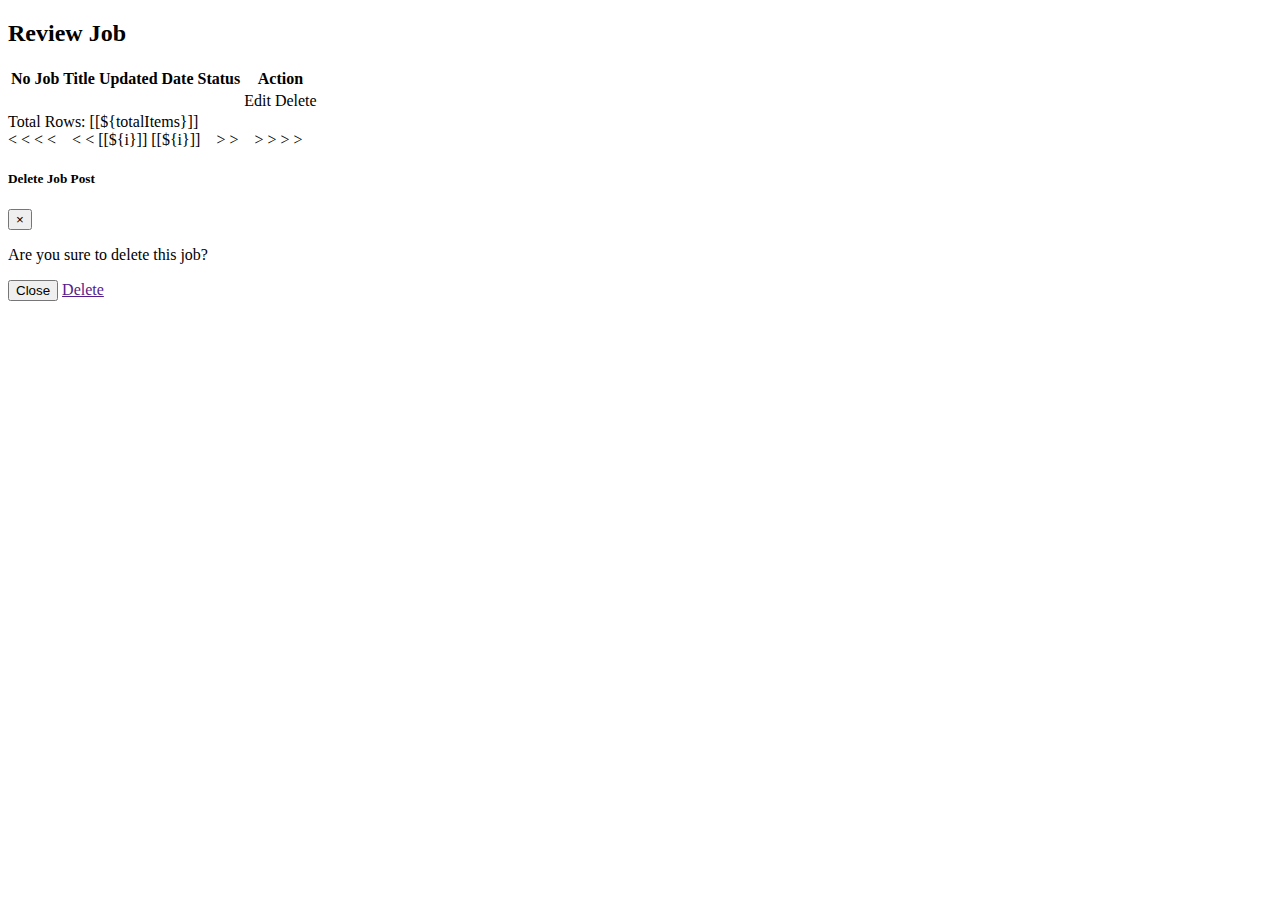
<file: src/main/resources/templates/review/job.html>
<!DOCTYPE html>
<html lang="en"
      xmlns:th="http://www.thymeleaf.org"
      xmlns:layout="http://www.ultraq.net.nz/thymeleaf/layout"
      layout:decorator
>
<head th:replace="layout::header">
</head>
<body>


<div class="container-fluid">
    <div class="row">

        <nav th:replace="layout::menu"></nav>

        <main role="main" class="col-md-9 ml-sm-auto col-lg-10 pt-3 px-4">

            <div class="bg-color"><h2>Review Job</h2></div>
            <div class="table-responsive table-hover">
                <table class="table table-striped table-sm">
                    <thead>
                    <tr>
                        <th>No</th>
                        <th>Job Title</th>
                        <th>Updated Date</th>
                        <th>Status</th>
                        <th>Action</th>
                    </tr>
                    </thead>
                    <tbody>
                    <tr th:each="job, iter: ${jobs}" th:object="${job}">
                        <td th:text="${(iter.index + 1) + (30 * (currentPage -1))}"></td>
                        <td th:text="*{jobTitle}"></td>
                        <td th:text="*{updatedAt}"></td>
                        <td th:text="*{status}"></td>
                        <td>
                            <a th:href="@{/review/edit/{postId}(postId=*{postId})}" class="btn btn-primary">Edit</a>
                            <a th:href="@{/review/delete/{postId}/{page}(postId=*{postId}, page=${currentPage})}" class="btn btn-danger delBtn">Delete</a>
                        </td>
                    </tr>
                    </tbody>
                </table>
            </div>

            <div th:if="${totalPage > 1}">
                <div class="row">
                    <div class="col-2">
                        Total Rows: [[${totalItems}]]
                    </div>
                    <div class="col-10">
                        <a th:if="${currentPage > 1}" th:href="@{'/review/page/' + ${1}}"> &lt &lt </a>
                        <a th:unless="${currentPage > 1}"> &lt &lt </a>

                        &nbsp;&nbsp;
                        <a th:if="${currentPage > 1}" th:href="@{'/review/page/' + ${currentPage - 1}}"> &lt </a>
                        <a th:unless="${currentPage > 1}"> &lt </a>

                        <span th:each="i : ${#numbers.sequence(1, totalPage)}">
                            <a th:if="${currentPage != i}" th:href="@{'/review/page/' + ${i}}">[[${i}]]</a>
                            <a th:unless="${currentPage != i}">[[${i}]]</a> &nbsp;&nbsp;
                        </span>

                        <a th:if="${currentPage < totalPage}" th:href="@{'/review/page/' + ${currentPage + 1}}"> &gt </a>
                        <a th:unless="${currentPage < totalPage}"> &gt </a>
                        &nbsp;&nbsp;

                        <a th:if="${currentPage < totalPage}" th:href="@{'/review/page/' + ${totalPage}}">  &gt &gt </a>
                        <a th:unless="${currentPage < totalPage}"> &gt  &gt </a>
                    </div>
                </div>
            </div>
        </main>

        <div class="modal fade" id="deleteModal" tabindex="-1" role="dialog" aria-labelledby="exampleModalLabel" aria-hidden="true">
            <div class="modal-dialog" role="document">
                <div class="modal-content">
                    <div class="modal-header">
                        <h5 class="modal-title" id="exampleModalLabel">Delete Job Post</h5>
                        <button type="button" class="close" data-dismiss="modal" aria-label="Close">
                            <span aria-hidden="true">&times;</span>
                        </button>
                    </div>
                    <div class="modal-body">
                        <p class="alert alert-danger">
                            Are you sure to delete this job?
                        </p>
                    </div>
                    <div class="modal-footer">
                        <button type="button" class="btn btn-secondary" data-dismiss="modal">Close</button>
                        <a href="" class="btn btn-danger" id="delRef">Delete</a>
                    </div>
                </div>
            </div>
        </div>


    </div>
</div>


<th:block th:replace="layout::script">
</th:block>

<script>
    $('.delBtn').on('click', function() {
        console.log("delete btn is clicked");
       event.preventDefault();
       var href = $(this).attr('href');
       console.log(href);
       $('#deleteModal #delRef').attr('href', href);
       $('#deleteModal').modal();

    });



</script>

<script th:inline="javascript">
    $(document).ready(function () {
        var notification = /*[[${notification}]]*/ "";
        var action = /*[[${action}]]*/ "";

        if (action === 'delete') {
            iziToast.show({
                title: 'Success',
                message: notification,
                position: 'topRight',
                timeout: 10000,
                color: 'green'
            });
        } else if (action === 'update') {
            $('#myToast').toast('show');
            iziToast.show({
                title: 'Success',
                message: notification,
                position: 'topRight',
                timeout: 10000,
                color: 'green'
            });
        }
    });
</script>

</body>
</html>
</file>
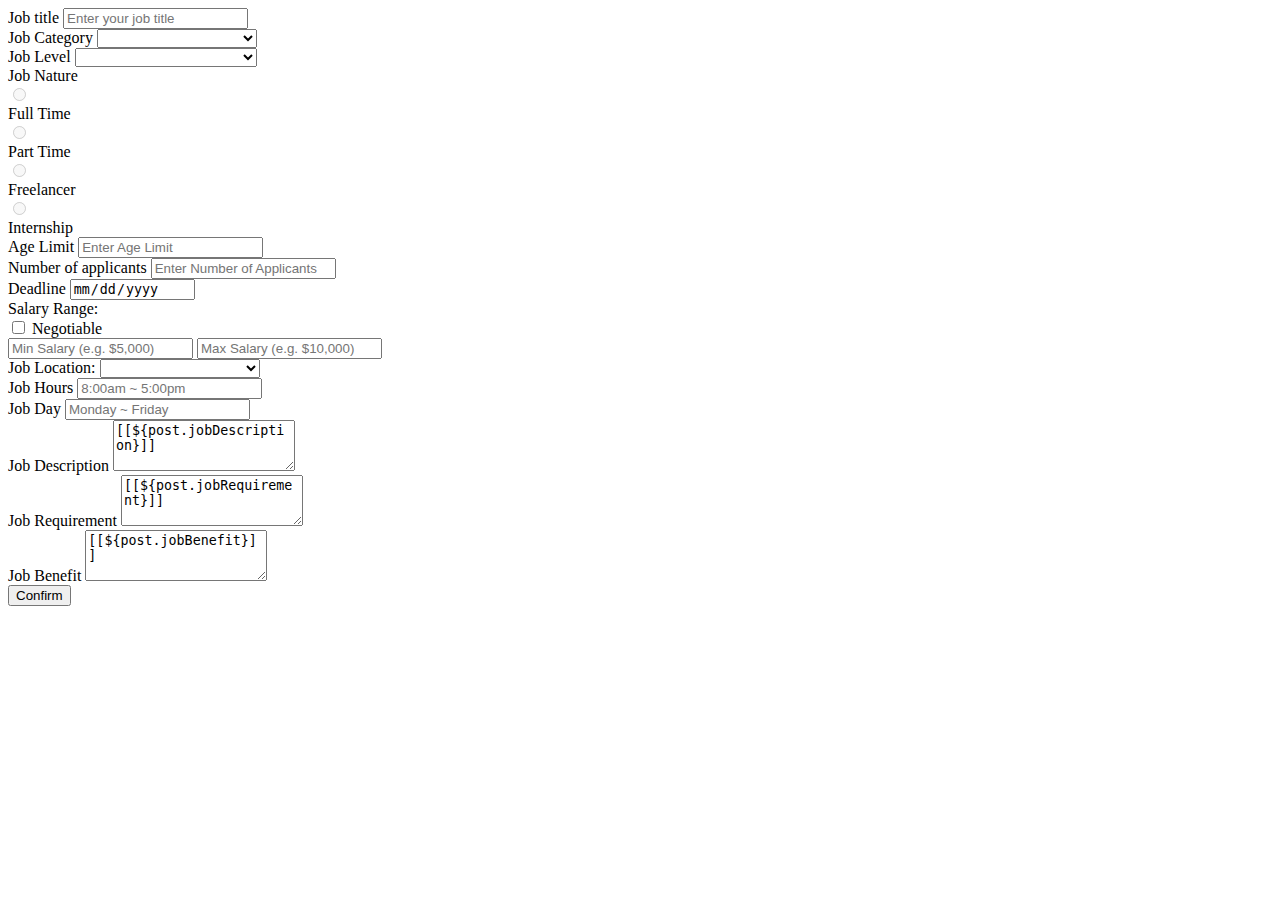
<file: src/main/resources/templates/review/new.html>
<!doctype html>
<html lang="eng" xmlns:th="http://www.w3.org/1000/xhtml">

<head th:replace="common/master :: header" />

<body class="background-color-white" ng-app="ngAnimate">
 
    
    
    <section id="post_job">
        <div class="vertical-space-100"></div>
        <div class="vertical-space-101"></div>
        <div class="container">
           
            <!-- <a href="#" class="Save">Save</a> -->
            <div class="vertical-space-60"></div>
            <div class="job-post-box">
                <form th:action="@{/review/saveJob}" method="POST">
                    <input type="hidden" name="postId" th:value="${post.postId}" />
                    <div class="form-group">
                        <label for="jobTitle">Job title</label>
                        <input type="text" class="form-control" id="jobTitle" th:name="jobTitle" th:value="${post.jobTitle}" placeholder="Enter your job title" readonly />
                    </div>
                    <div class="row">
                        <div class="col-lg-6 col-md-12">
                            <div class="form-group">
                                <label for="jobCategory">Job Category</label>
                                <select th:name="jobCategory" id="jobCategory" class="form-control" readonly>
                                    <option value="" disabled="disabled">Please select an option</option>
                                    <option th:each="jobCategory : ${jobCategoriesList}" th:text="${jobCategory}"
                                    th:selected="(${post.jobCategory}==${jobCategory})"></option>
                                </select>
                            </div>
                        </div>
                        <div class="col-lg-6 col-md-12">
                            <div class="form-group">
                                <label for="jobLevel">Job Level</label>
                                <select th:name="jobLevel" id="jobLevel" class="form-control" readonly>
                                    <option value="" disabled="disabled">Please select an option</option>
                                    <option th:selected="*{post.jobLevel=='Entry Level'}"  disabled="disabled">Entry Level</option>
                                    <option th:selected="*{post.jobLevel=='Manager'}"  disabled="disabled">Manager</option>
                                    <option th:selected="*{post.jobLevel=='Experienced Non-Manager'}"  disabled="disabled">Experienced Non-Manager</option>
                                    <option th:selected="*{post.jobLevel=='Director and above'}"  disabled="disabled">Director and above</option>
                                </select>
                            </div>
                        </div>
                    </div>
                    
                    <div id="Job-Nature">
                        <label>Job Nature</label>
                    </div>
                    <div>
                        <div class="radio-tile-group">
                            <div class="input-container">
                                <input type="radio" name="jobType" class="radio-button" value="Full Time" th:checked="*{post.jobType=='Full Time'}"  disabled="disabled">
                                <div class="radio-tile">
                                    <label for="fullTime" class="radio-tile-label">Full Time</label>
                                </div>
                            </div>
                            <div class="input-container">
                                <input type="radio" name="jobType" class="radio-button" value="Part Time" th:checked="*{post.jobType=='Part Time'}"  disabled="disabled">
                                <div class="radio-tile">
                                    <label for="fullTime" class="radio-tile-label">Part Time</label>
                                </div>
                            </div>
                            <div class="input-container">
                                <input type="radio" name="jobType" class="radio-button" value="Freelancer" th:checked="*{post.jobType=='Freelancer'}"  disabled="disabled">
                                <div class="radio-tile">
                                    <label for="fullTime" class="radio-tile-label">Freelancer</label>
                                </div>
                            </div>
                            <div class="input-container">
                                <input type="radio" name="jobType" class="radio-button" value="Internship" th:checked="*{post.jobType=='Internship'}"  disabled="disabled">
                                <div class="radio-tile">
                                    <label for="fullTime" class="radio-tile-label">Internship</label>
                                </div>
                            </div>
                        </div>
                    </div>
                    <div class="row mt-3">
                        <div class="col-lg-4 col-md-4">
                            <div class="form-group">
                                <label for="ageLimit">Age Limit</label>
                                <input type="text" class="form-control" id="ageLimit" th:name="ageLimit" th:value="${post.ageLimit}" placeholder="Enter Age Limit" readonly />
                            </div>
                        </div>
                        <div class="col-lg-4 col-md-4">
                            <div class="form-group">
                                <label for="employeeLimit">Number of applicants</label>
                                <input type="text" class="form-control" id="employeeLimit" th:name="employeeLimit" th:value="${post.employeeLimit}" placeholder="Enter Number of Applicants" readonly />
                            </div>
                        </div>
                        <div class="col-lg-4 col-md-4">
                            <div class="form-group">
                                <label for="deadline">Deadline</label>
                                <input type="date" class="form-control" id="deadline" th:name="deadline" th:value="${post.deadline}" readonly>
                            </div>
                        </div>
                    </div>
                    <div class="row">
                        <div class="col-lg-6 col-md-6">
                            <div class="form-group">
                                <label for="salary">Salary Range:</label>
                                <div>
                                    <input type="checkbox" ng-model="checked" th:attr="ng-init='checked='+${post.minSalary == null and post.maxSalary == null}" />   Negotiable
                                </div>
                                <div class="d-flex flex-row animate-if" ng-if="!checked">
                                    <input type="text" class="form-control mr-3" id="minSalary" th:name="minSalary" th:value="${post.minSalary}" placeholder="Min Salary (e.g. $5,000)" readonly>
                                    <input type="text" class="form-control" id="maxSalary" th:name="maxSalary" th:value="${post.maxSalary}" placeholder="Max Salary (e.g. $10,000)" readonly>
                                </div>
                            </div>
                        </div>
                        <div class="col-lg-6 col-md-6">
                            <div class="form-group">
                                <label for="jobLocation">Job Location:</label>
                                <select
                                id="jobLocation" class="form-control"
                                th:name="jobLocation"
                                readonly="readonly">
                                <option value="" disabled="disabled">Please
                                    select an option</option>
                                    <option th:each="jobLocation : ${jobLocationsList}" th:text="${jobLocation}"
                                    th:selected="(${post.jobLocation}==${jobLocation})"></option>
                                </select>
                            </div>
                        </div>
                    </div>
                    <div class="row">
                        <div class="col-lg-6 col-md-6">
                            <div class="form-group">
                                <label for="jobHour">Job Hours</label>
                                <input type="text" class="form-control" id="jobHour" th:name="jobHour" th:value="${post.jobHour}" placeholder="8:00am ~ 5:00pm" readonly />
                            </div>
                        </div>
                        <div class="col-lg-6 col-md-6">
                            <div class="form-group">
                                <label for="jobDay">Job Day</label>
                                <input type="text" class="form-control" id="jobDay" th:name="jobDay" th:value="${post.jobDay}" placeholder="Monday ~ Friday" readonly />
                            </div>
                        </div>
                    </div>
                    <!-- <div class="row">
                        <div class="col-lg-6 col-md-6">
                            <div class="form-group ">
                                <label>Company Logo</label>
                                <div class="box text-center">
                                    <input type="file" name="file-5[]" id="file-5" class="inputfile inputfile-4" data-multiple-caption="{count} files selected" multiple />
                                    <label for="file-5">
                                        <i>
                                            <img src="imags/job-post.png" class="imtges" alt="">
                                        </i>
                                        <span>Drop your file here, or <i class="font-color-orange">Browse</i></span>
                                    </label>
                                </div>
                            </div>
                        </div>
                        <div class="col-lg-6 col-md-6">
                            <div class="form-group">
                                <label>Document</label>
                                <div class="box text-center">
                                    <input type="file" name="file-7[]" id="file-7" class="inputfile1 inputfile-4" data-multiple-caption="{count} files selected" multiple />
                                    <label for="file-7">
                                        <i>
                                            <img src="imags/job-post.png" class="imtges" alt="">
                                        </i>
                                        <span>Drop your file here, or <i class="font-color-orange">Browse</i></span>
                                    </label>
                                </div>
                            </div>
                        </div>
                    </div> -->
                    <div class="form-group">
                        <label for="jobDescription">Job Description</label>
                        <textarea class="form-control small" id="jobDescription" th:name="jobDescription" th:inline="text" placeholder="Write job description" rows="3" readonly>[[${post.jobDescription}]]</textarea>
                    </div>
                    <div class="form-group">
                        <label for="jobRequirement">Job Requirement</label>
                        <textarea class="form-control large" id="jobRequirement" th:name="jobRequirement" th:inline="text" placeholder="Write job requirement" rows="3" readonly>[[${post.jobRequirement}]]</textarea>
                    </div>
                    <div class="form-group">
                        <label for="jobBenefit">Job Benefit</label>
                        <textarea class="form-control large" id="jobBenefit" th:name="jobBenefit" th:inline="text" placeholder="Write job benefit" rows="3" readonly>[[${post.jobBenefit}]]</textarea>
                    </div>
                    
                    <div class="form-group">
                        <!--<label>Agree with term and conditions</label>
                        <div class="form-check">
                            <input type="checkbox" class="form-check-input " id="exampleCheck1" readonly />
                            <label class="form-check-label text-left" for="exampleCheck1" disabled="disabled">Agree with the <a href="">Term and Conditions</a></label>
                        </div>-->
                    </div>
                    <button type="submit" class="btn Post-Job-Offer" >Confirm</button>
                </form>
            </div>
        </div>
    </section>
    
    <footer th:replace="common/master :: footer" />
    
    <div th:replace="common/master :: common-script" />
    <script th:src="@{/js/angular.min.js}"></script>
    <script th:src="@{/js/angular-animate.js}"></script>
</body>

</html>
</file>
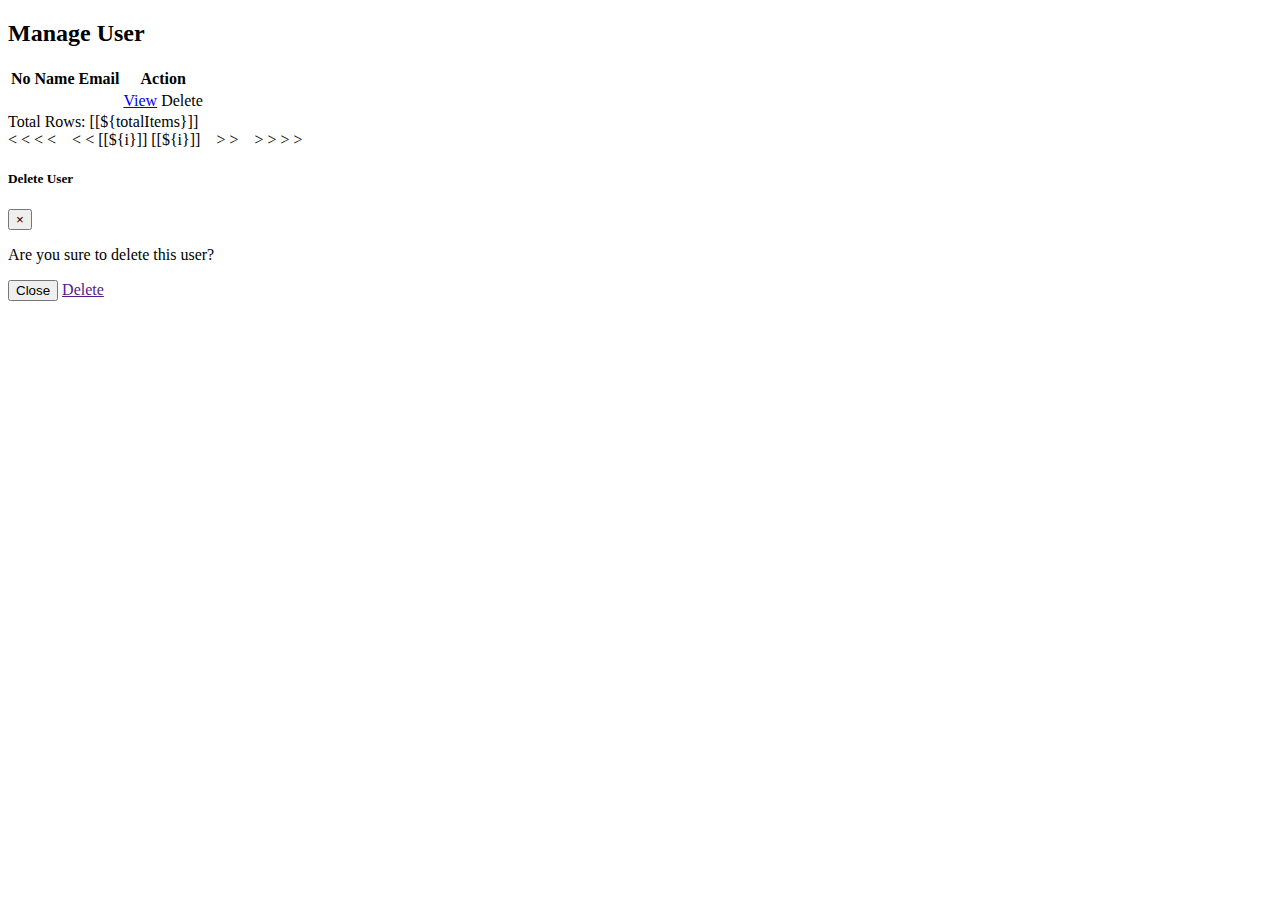
<file: src/main/resources/templates/user/user.html>
<!DOCTYPE html>
<html lang="en"
      xmlns:th="http://www.thymeleaf.org"
      xmlns:layout="http://www.ultraq.net.nz/thymeleaf/layout"
      layout:decorator
>
<head th:replace="layout::header">
</head>
<body>


<div class="container-fluid">
    <div class="row">

        <nav th:replace="layout::menu"></nav>

        <main role="main" class="col-md-9 ml-sm-auto col-lg-10 pt-3 px-4">

            <div class="bg-color"><h2>Manage User</h2></div>
            <div class="table-responsive table-hover">
                <table class="table table-striped table-sm">
                    <thead>
                    <tr>
                        <th>No</th>
                        <th>Name</th>
                        <th>Email</th>
                        <th>Action</th>
                    </tr>
                    </thead>
                    <tbody>
                    <tr th:each="user, iter: ${users}" th:object="${user}">
                        <td th:text="${(iter.index + 1) + (30 * (currentPage -1))}"></td>
                        <td th:text="*{username}"></td>
                        <td th:text="*{email}"></td>
                        <td>
                            <a href="#" class="btn btn-info">View</a>
                            <a th:href="@{/user/delete/{userId}/{page}(userId=*{userId}, page=${currentPage})}" class="btn btn-danger delBtn">Delete</a>
                        </td>
                    </tr>
                    </tbody>
                </table>
            </div>

            <div th:if="${totalPage > 1}">
                <div class="row">
                    <div class="col-2">
                        Total Rows: [[${totalItems}]]
                    </div>
                    <div class="col-10">
                        <a th:if="${currentPage > 1}" th:href="@{'/user/page/' + ${1}}"> &lt &lt </a>
                        <a th:unless="${currentPage > 1}"> &lt &lt </a>

                        &nbsp;&nbsp;
                        <a th:if="${currentPage > 1}" th:href="@{'/user/page/' + ${currentPage - 1}}"> &lt </a>
                        <a th:unless="${currentPage > 1}"> &lt </a>

                        <span th:each="i : ${#numbers.sequence(1, totalPage)}">
                            <a th:if="${currentPage != i}" th:href="@{'/user/page/' + ${i}}">[[${i}]]</a>
                            <a th:unless="${currentPage != i}">[[${i}]]</a> &nbsp;&nbsp;
                        </span>

                        <a th:if="${currentPage < totalPage}" th:href="@{'/user/page/' + ${currentPage + 1}}"> &gt </a>
                        <a th:unless="${currentPage < totalPage}"> &gt </a>
                        &nbsp;&nbsp;

                        <a th:if="${currentPage < totalPage}" th:href="@{'/user/page/' + ${totalPage}}">  &gt &gt </a>
                        <a th:unless="${currentPage < totalPage}"> &gt  &gt </a>
                    </div>
                </div>
            </div>
        </main>

        <div class="modal fade" id="deleteModal" tabindex="-1" role="dialog" aria-labelledby="exampleModalLabel" aria-hidden="true">
            <div class="modal-dialog" role="document">
                <div class="modal-content">
                    <div class="modal-header">
                        <h5 class="modal-title" id="exampleModalLabel">Delete User</h5>
                        <button type="button" class="close" data-dismiss="modal" aria-label="Close">
                            <span aria-hidden="true">&times;</span>
                        </button>
                    </div>
                    <div class="modal-body">
                        <p class="alert alert-danger">
                            Are you sure to delete this user?
                        </p>
                    </div>
                    <div class="modal-footer">
                        <button type="button" class="btn btn-secondary" data-dismiss="modal">Close</button>
                        <a href="" class="btn btn-danger" id="delRef">Delete</a>
                    </div>
                </div>
            </div>
        </div>


    </div>
</div>


<th:block th:replace="layout::script">
</th:block>

<script>
    $('.delBtn').on('click', function() {
        console.log("delete btn is clicked");
        event.preventDefault();
        var href = $(this).attr('href');
        console.log(href);
        $('#deleteModal #delRef').attr('href', href);
        $('#deleteModal').modal();

    });



</script>

<script th:inline="javascript">
    $(document).ready(function () {
        var notification = /*[[${notification}]]*/ "";
        var action = /*[[${action}]]*/ "";

        if (action === 'delete') {
            iziToast.show({
                title: 'Success',
                message: notification,
                position: 'topRight',
                timeout: 10000,
                color: 'green'
            });
        } else if (action === 'update') {
            $('#myToast').toast('show');
            iziToast.show({
                title: 'Success',
                message: notification,
                position: 'topRight',
                timeout: 10000,
                color: 'green'
            });
        }
    });
</script>

</body>
</html>
</file>
